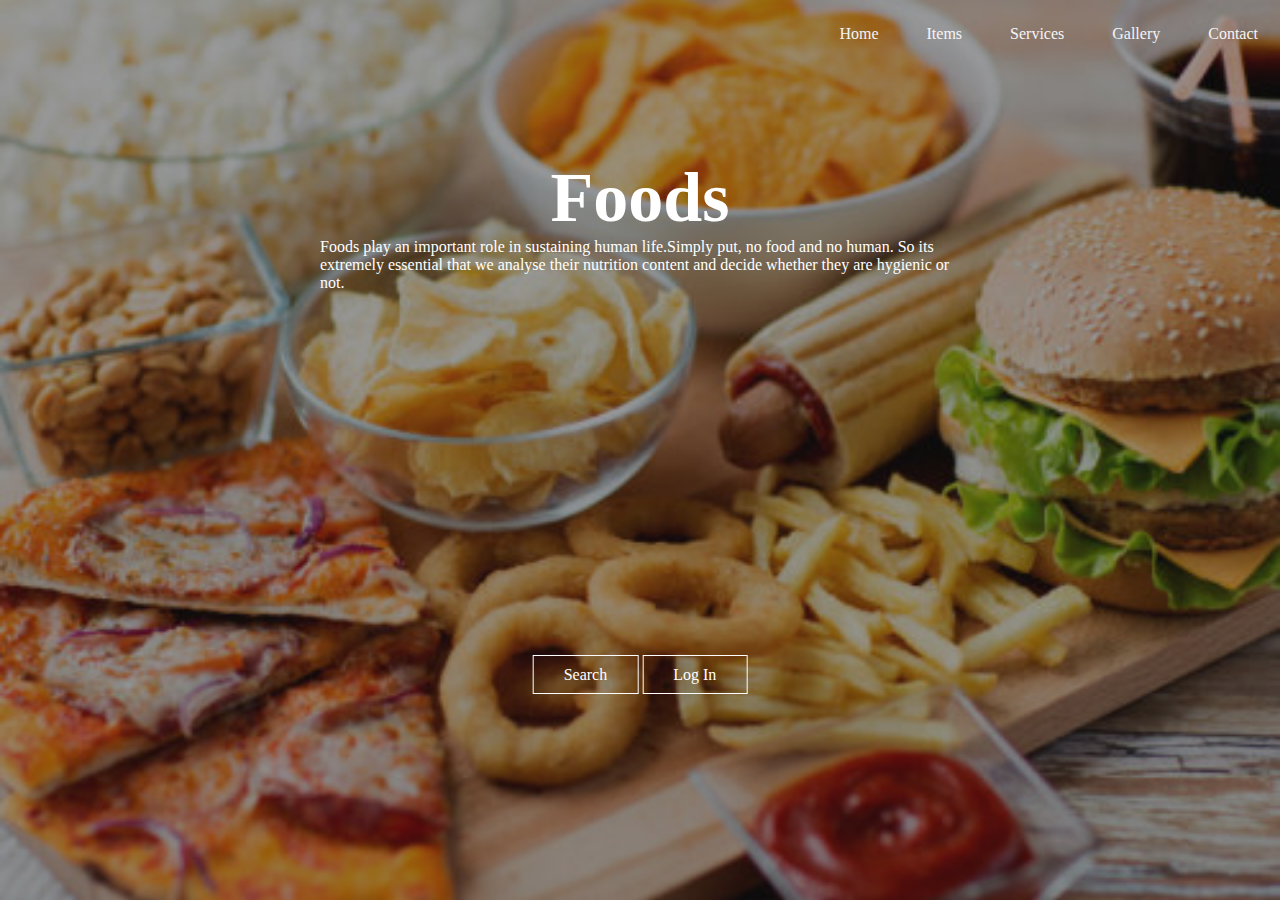
<file: index.html>
<!DOCTYPE html>
<html lang="en">
<head>
    <meta charset="UTF-8">
    <meta name="viewport" content="width=device-width, initial-scale=1.0">
    <meta http-equiv="X-UA-Compatible" content="ie=edge">
    <title>My Creation</title>
    <link rel="stylesheet" href="style.css">
</head>
<body>
    <header>
        <div class="main">
            <ul>
                    <li>
                        <a href="#">Home</a>
                        <a href="#">Items</a>
                        <a href="#">Services</a>
                        <a href="#">Gallery</a>
                        <a href="#">Contact</a>
                    </li>
            </ul>
        </div>
        <div class="title">
            <h1>Foods</h1>
            <p>Foods play an important role in sustaining 
            human life.Simply put, no food and no human.
            So its extremely essential that we analyse their
            nutrition content and decide whether they are hygienic
            or not.</p>
        </div>
        <div class="button">
            <a href="#" class="btn">Search</a>
            <a href="login.html" class="btn">Log In</a>
    
        </div>
    </header>
</body>
</html>
</file>
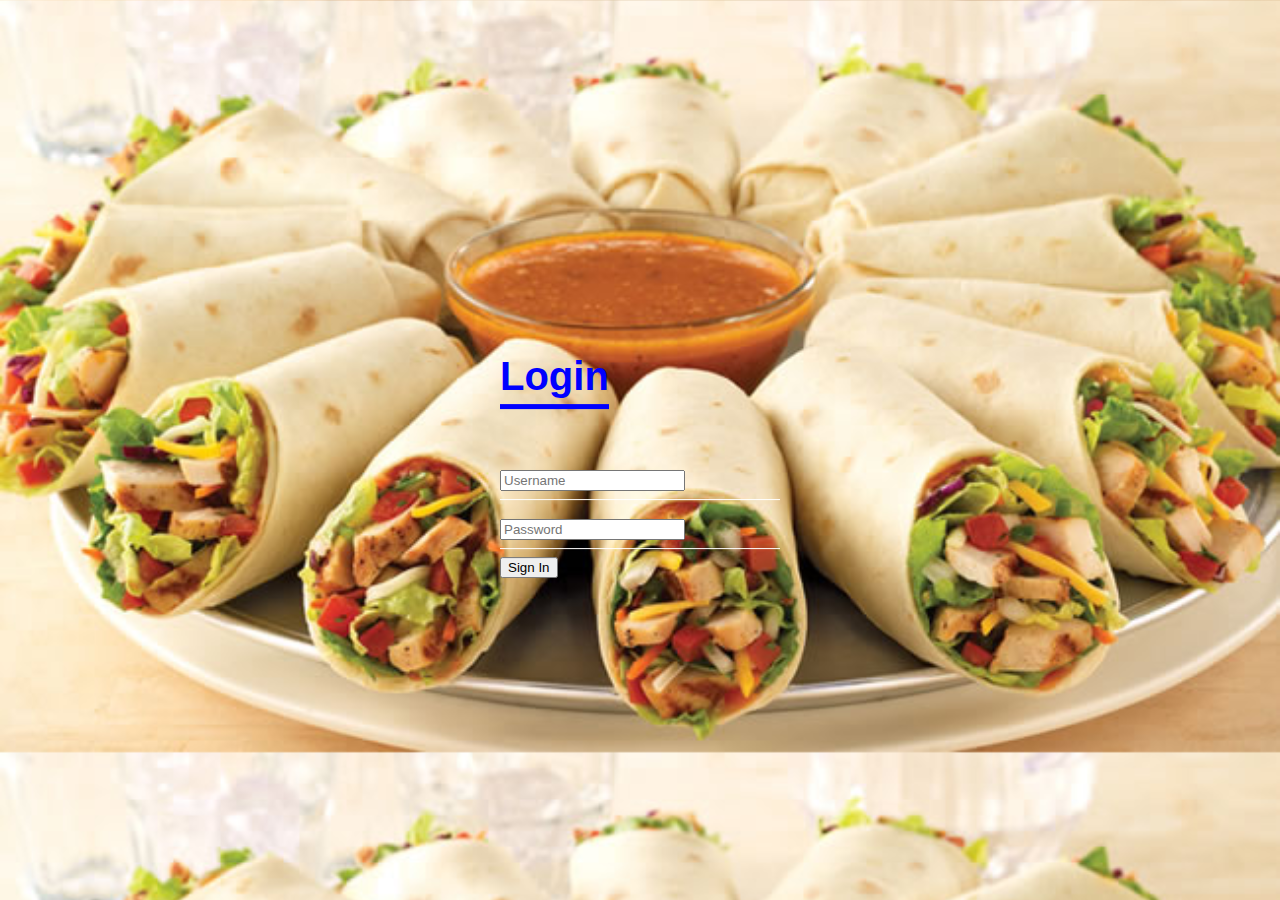
<file: login.html>
<!DOCTYPE html>
<html lang="en">
<head>
    <meta charset="UTF-8">
    <meta name="viewport" content="width=device-width, initial-scale=1.0">
    <meta http-equiv="X-UA-Compatible" content="ie=edge">
    <title>Document</title>
    <link rel="stylesheet" href="login.css">
</head>
<body>
    <div class="login-box">
        <h1>Login</h1>
        <div class="textbox">
            <input type="text" placeholder="Username" name="" value="">
        </div>
        <div class="textbox">
                <input type="text" placeholder="Password" name="" value="">

        </div>
        <input class="btn" type="button" name="" value="Sign In">


    </div>
</body>
</html>
</file>
<file: style.css>
*{
    margin: 0;
    padding: 0;
    font-family: 'Franklin Gothic Medium';

}
header{
    background-image: linear-gradient(rgba(0,0,0,0.4),rgba(0,0,0,0.4)),url(food1.jpg);
    height: 100vh;
    background-size: cover;
    background-position: center;
}
ul{
    list-style-type: none;
    float: right;
    margin-top: 25px;
}
ul li{
    display: inline;
}
ul li a{
    text-decoration:none;
    color: whitesmoke;
    padding: 5px 20px;
    border: 2px solid transparent ;
    transition: 0.6s ease;

}
ul li a:hover{
    background-color: white;
    color: black;
}

}
.main{
    max-width: 1200px;
    margin: auto;
}
.title{
    position: absolute;
    top: 25%;
    left: 50%;
    transform: translate(-50%,-50%);
}
.title h1{
    color: white;
    font-size: 70px;
    text-align: center;
}
.title p{
    color:white;
}
.button{
    position: absolute;
    top: 75%;
    left: 50%;
    transform: translate(-50%,-50%);
}
.btn{
    border: 1px solid white;
    padding: 10px 30px;
    color: white;
    text-decoration: none;
    

}
.btn:hover{
    background-color: white;
    color: black;
}
</file>
<file: login.css>
body{
    margin: 0;
    padding: 0;
    font-family: sans-serif;
    background: url(roll.jpg), no-repeat;
    background-size: cover;

}
.login-box{
    width: 280px;
    position: absolute;
    top: 50%;
    left: 50%;
    transform: translate(-50%,-50%);
    color: white;

}
.login-box h1{
    float: left;
    color: blue;
    font-size: 40px;
    border-bottom: 5px solid;
    margin-bottom: 50px;
    padding: 5px 0;
}
.textbox{
    width: 100%;
    overflow: hidden;
    font-size: 20px;
    padding: 8px 0;
    margin: 8px 0;
    border-bottom: 1px solid;
}
</file>
